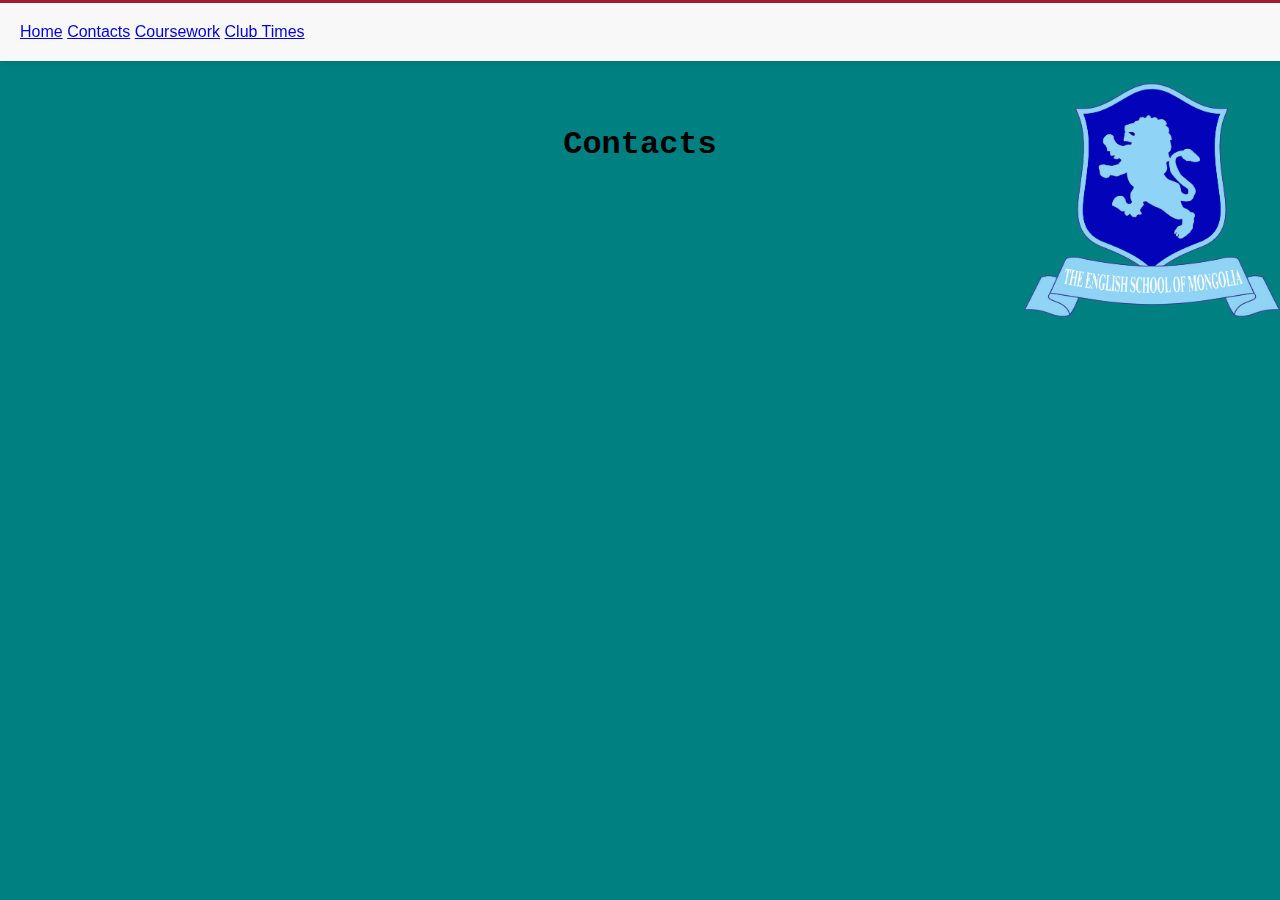
<file: Contact.html>
<!DOCTYPE html>
<html lang="en">
<head>
    <meta charset="UTF-8">
    <meta name="viewport" content="width=device-width, initial-scale=1.0">
    <meta http-equiv="X-UA-Compatible" content="ie=edge">
    <title>Document</title>
    <link rel="stylesheet" href="styles.css">
</head>
<header>
    <a class="home" href="index.html">Home</a>
    <a class="nav" href='Contact.html'>Contacts</a>
    <a class="nav " href='course_work.html'>Coursework</a>
    <a class="nav" href='Club_Times.html'>Club Times</a>
</header>
<body class='all_pages'>
    <h1 class='side_title'><center>Contacts</center></h1>

    
</body>
</html>
</file>
<file: styles.css>
/* Comments in CSS are like this */
/* CSS Rules */
/* Selectors */
/* declaration blocks */
/* declaration */
/* Properties */
/* Values */

header {
	font-family: Helvetica, sans-serif;
	text-align: left;
    padding: 20px;
    border-top: 3px solid #a51c30;
    box-shadow: 0px 2px 4px rgba(0, 0, 0, 0.1);
    background-color: rgba(248, 248, 248, 1);
    position: fixed;
    top: 0px;
    left: 0px;
    width: 100vw;
}

#main_title {
    color: white;
    font-size: 40pt;
    width: 60%;
    margin: 10%;
    font-family: Impact, Haettenschweiler, 'Arial Narrow Bold', sans-serif;
    border: 5px solid darkgoldenrod;
}
p {
    color: rgb(24, 15, 9);
    width: 60%;
    margin-left: 15%;
    font-size: 18pt;
    font-family: Verdana;
    line-height: 1.75em;
    background-color: firebrick;
    padding: 5% 2%;
    border: 10px ridge coral; 
    border-radius: 20px;
}
.all_pages {
    font-family: 'Courier New', Courier, monospace;
    background-image: url(ESM_logo.png);
    background-repeat: no-repeat;
    background-position-x: 100%;
    background-position-y: 80px;
    background-attachment: scroll;
    background-origin: border-box;
    background-size: 20%;
    background-color: teal;

}
.homepage{
    margin-left: 40%;
    font-size: 22pt;
    
}
.syllabus {
    margin-left: 10%;
    font-size: 18pt;
    font-family: 'Trebuchet MS', 'Lucida Sans Unicode', 'Lucida Grande', 'Lucida Sans', Arial, sans-serif;
}
.wrapper {
    display:grid;
    background: #eee;
}
.side_title {
    margin-top: 10%;
}
</file>
